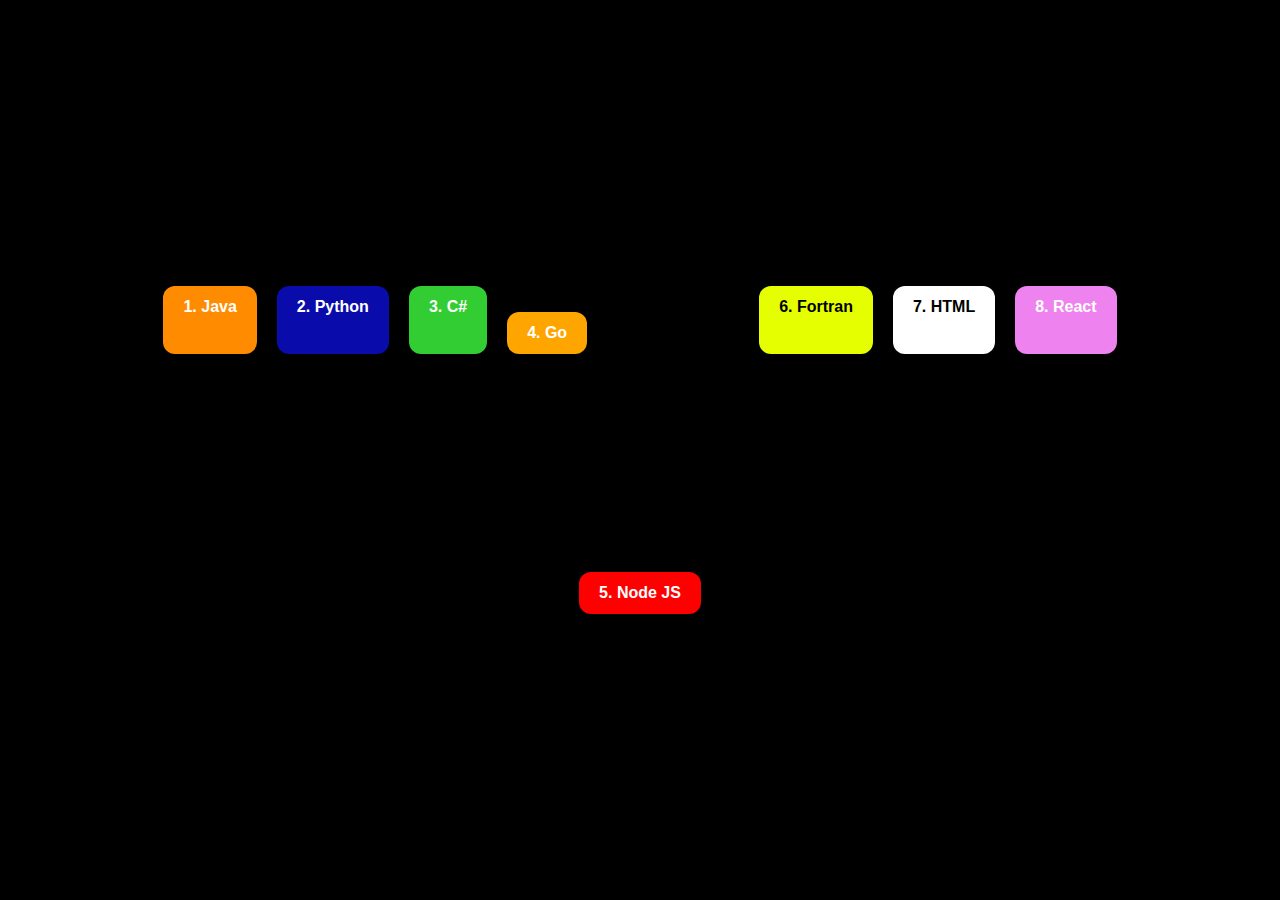
<file: Primer trabajo/index.html>
<!DOCTYPE html>
<html lang="en">
<head>
  <meta charset="UTF-8" />
  <meta name="viewport" content="width=device-width, initial-scale=1.0" />
  <link rel="stylesheet" href="styles.css" />
  <title>Flexbox Layout</title>
</head>
<body>
  <section class="main-container">
   
    <div class="top-items">
      <div class="flex-item flex-item-1">1. Java</div>
      <div class="flex-item flex-item-2">2. Python</div>
      <div class="flex-item flex-item-3">3. C#</div>
      <div class="flex-item flex-item-4 ">4. Go</div> 
      <div class="flex-item flex-item-5 placeholder">5. Node JS</div>
      <div class="flex-item flex-item-6">6. Fortran</div>
      <div class="flex-item flex-item-7">7. HTML</div>
      <div class="flex-item flex-item-8">8. React</div>
    </div>

    
    <div class="bottom-item">
      <div class="flex-item flex-item-5">5. Node JS</div>
    </div>
  </section>
</body>
</html>
</file>
<file: Primer trabajo/styles.css>
body {
  margin: 0;
  background-color: black;
  color: white;
  font-family: sans-serif;
  height: 100vh;
}


.main-container {
  display: flex;
  flex-direction: column;
  align-items: center;
  justify-content: center;
  height: 100%;
  gap: 60px;
}


.top-items {
  display: flex;
  flex-wrap: wrap;
  justify-content: center;
  gap: 20px;
}


.bottom-item {
  display: flex;
  justify-content: flex-end;
  align-items: flex-end;
  height: 200px; 
}


.flex-item {
  padding: 12px 20px;
  border-radius: 12px;
  font-weight: bold;
}


.placeholder {
  visibility: hidden;
  width: 92px; 
  height: 44px; 
  display: inline-block;
}


.flex-item-1 { background-color: darkorange; }
.flex-item-2 { background-color: rgb(9, 12, 170); }
.flex-item-3 { background-color: limegreen; }
.flex-item-4 { 
  background-color: orange; 
  align-self: flex-end; 
}
.flex-item-5 { background-color: red; }
.flex-item-6 { background-color: rgb(229, 255, 0); color: black; }
.flex-item-7 { background-color: white; color: black; }
.flex-item-8 { background-color: violet; }
</file>
